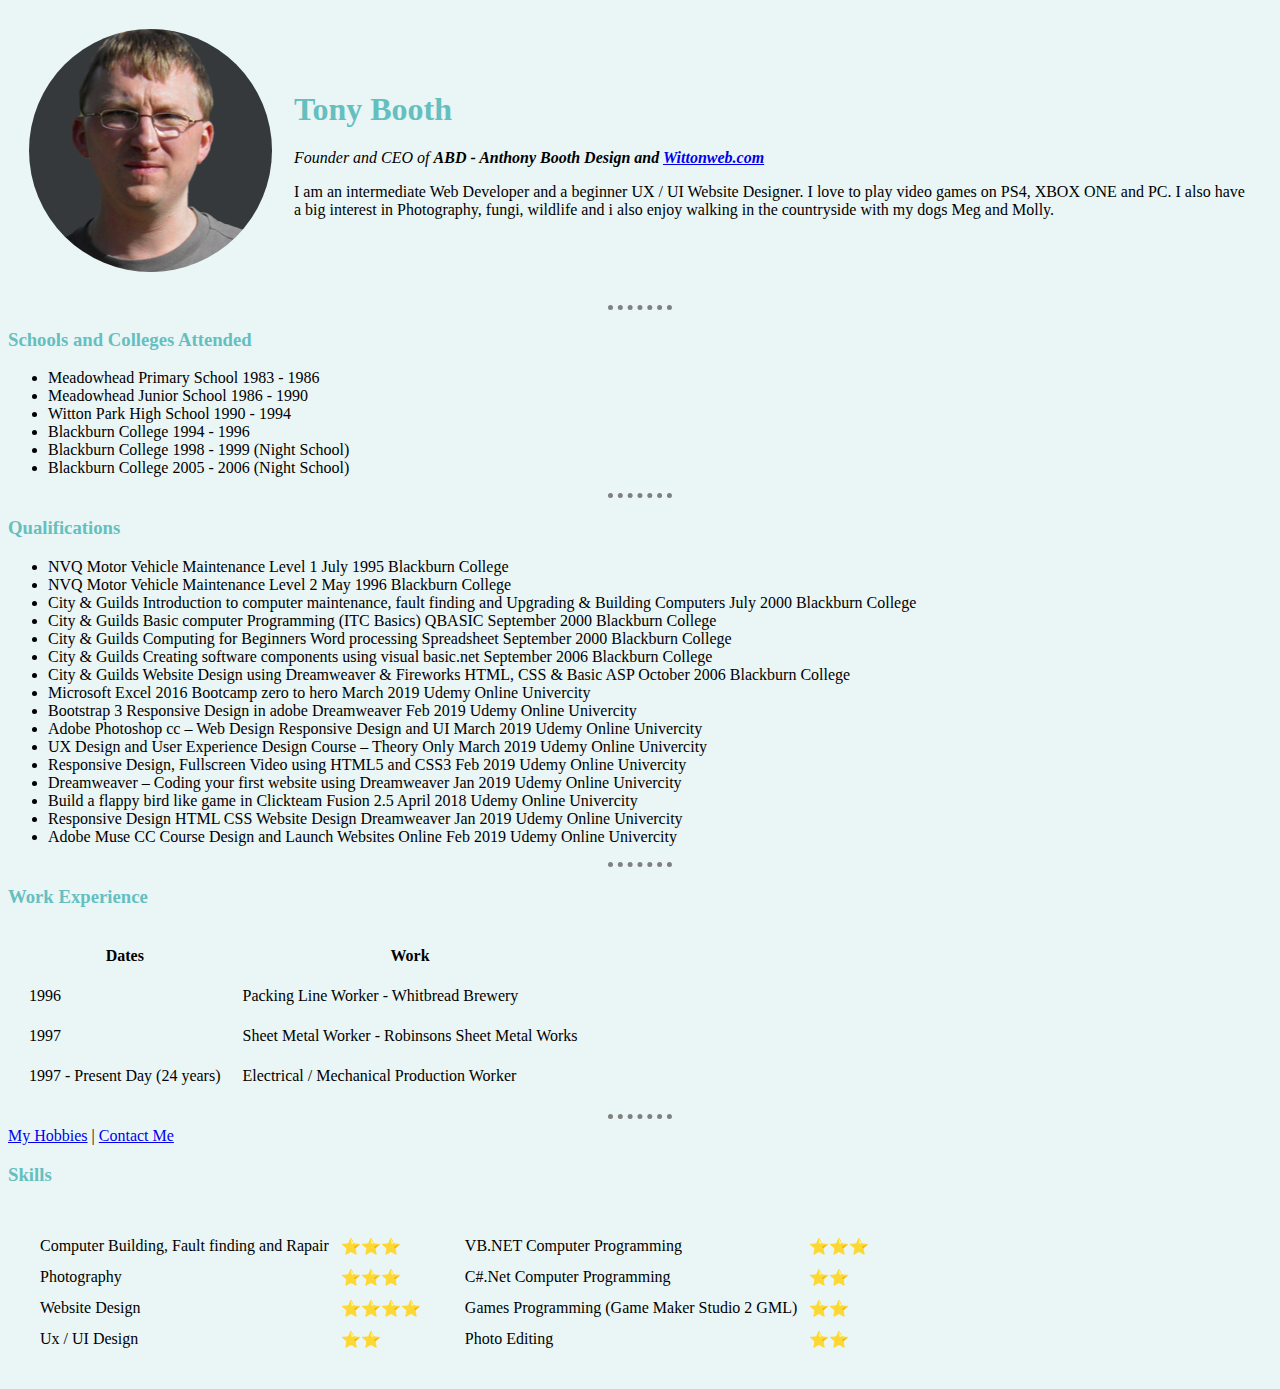
<file: index.html>
<!DOCTYPE html>
<html lang="en" dir="ltr">

<head>
  <meta charset="utf-8">
  <title>Tony's Personal Site</title>
  <link rel="stylesheet" href="css/styles.css">
</head>

<body>

  <table cellspacing = "20">
    <tr>
      <td><img src="./images/circle-cropped2.png" alt="Tony Booth Profile Picture"></td>
      <td><h1>Tony Booth</h1>
      <p><em>Founder and CEO of <strong>ABD - Anthony Booth Design and <a href="http://www.wittonweb.com">Wittonweb.com</a></strong></em></p>
      <p>I am an intermediate Web Developer and a beginner UX / UI Website Designer. I love to play video games on PS4, XBOX ONE and PC. I also have a big interest in Photography, fungi, wildlife and i also enjoy walking in the countryside with my dogs Meg and Molly.</p></td>
    </tr>
  </table>

  <hr>

  <h3>Schools and Colleges Attended</h3>
  <ul>
    <li>Meadowhead Primary School 1983 - 1986</li>
    <li>Meadowhead Junior School 1986 - 1990</li>
    <li>Witton Park High School 1990 - 1994</li>
    <li>Blackburn College 1994 - 1996</li>
    <li>Blackburn College 1998 - 1999 (Night School)</li>
    <li>Blackburn College 2005 - 2006 (Night School)</li>
  </ul>

  <hr>

  <h3>Qualifications</h3>
  <ul>
    <li>NVQ Motor Vehicle Maintenance Level 1 July 1995 Blackburn College</li>
    <li>NVQ Motor Vehicle Maintenance Level 2 May 1996 Blackburn College</li>
    <li>City & Guilds Introduction to computer maintenance, fault finding and Upgrading & Building Computers July 2000 Blackburn College</li>
    <li>City & Guilds Basic computer Programming (ITC Basics) QBASIC September 2000 Blackburn College</li>
    <li>City & Guilds Computing for Beginners Word processing Spreadsheet September 2000 Blackburn College</li>
    <li>City & Guilds Creating software components using visual basic.net September 2006 Blackburn College</li>
    <li>City & Guilds Website Design using Dreamweaver & Fireworks HTML, CSS & Basic ASP October 2006 Blackburn College</li>
    <li>Microsoft Excel 2016 Bootcamp zero to hero March 2019 Udemy Online Univercity</li>
    <li>Bootstrap 3 Responsive Design in adobe Dreamweaver Feb 2019 Udemy Online Univercity</li>
    <li>Adobe Photoshop cc – Web Design Responsive Design and UI March 2019 Udemy Online Univercity</li>
    <li>UX Design and User Experience Design Course – Theory Only March 2019 Udemy Online Univercity</li>
    <li>Responsive Design, Fullscreen Video using HTML5 and CSS3 Feb 2019 Udemy Online Univercity</li>
    <li>Dreamweaver – Coding your first website using Dreamweaver Jan 2019 Udemy Online Univercity</li>
    <li>Build a flappy bird like game in Clickteam Fusion 2.5 April 2018 Udemy Online Univercity</li>
    <li>Responsive Design HTML CSS Website Design Dreamweaver Jan 2019 Udemy Online Univercity</li>
    <li>Adobe Muse CC Course Design and Launch Websites Online Feb 2019 Udemy Online Univercity</li>
  </ul>

  <hr>

  <h3>Work Experience</h3>
  <table cellspacing="20">
    <thead>
      <tr>
        <th>Dates</th>
        <th>Work</th>
      </tr>
    </thead>
    <tbody>
      <tr>
        <td>1996</td>
        <td>Packing Line Worker - Whitbread Brewery</td>
      </tr>
      <tr>
        <td>1997</td>
        <td>Sheet Metal Worker - Robinsons Sheet Metal Works</td>
      </tr>
      <tr>
        <td>1997 - Present Day (24 years)</td>
        <td>Electrical / Mechanical Production Worker</td>
      </tr>
    </tbody>
    <tfoot></tfoot>
  </table>

  <hr>

  <a href="hobbies.html">My Hobbies</a> |
  <a href="contact-me.html">Contact Me</a>

  <h3>Skills</h3>
  <table cellspacing="20">
    <tr>
      <td>
        <table cellspacing="10">
          <tr>
            <td>Computer Building, Fault finding and Rapair</td>
            <td>⭐⭐⭐</td>
          </tr>
            <tr>
              <td>Photography</td>
              <td>⭐⭐⭐</td>
            </tr>
            <td>Website Design</td>
            <td>⭐⭐⭐⭐</td>
          </tr>
          <tr>
            <td>Ux / UI Design</td>
            <td>⭐⭐</td>
          </tr>
        </table>
      </td>
      <td>
        <table cellspacing="10">
          <tr>
            <td>VB.NET Computer Programming</td>
            <td>⭐⭐⭐</td>
          </tr>
          <tr>
            <td>C#.Net Computer Programming</td>
            <td>⭐⭐</td>
          </tr>
          <tr>
            <td>Games Programming (Game Maker Studio 2 GML)</td>
            <td>⭐⭐</td>
          </tr>
          <tr>
            <td>Photo Editing</td>
            <td>⭐⭐</td>
          </tr>
        </table>
  </table>

</body>

</html>
</file>
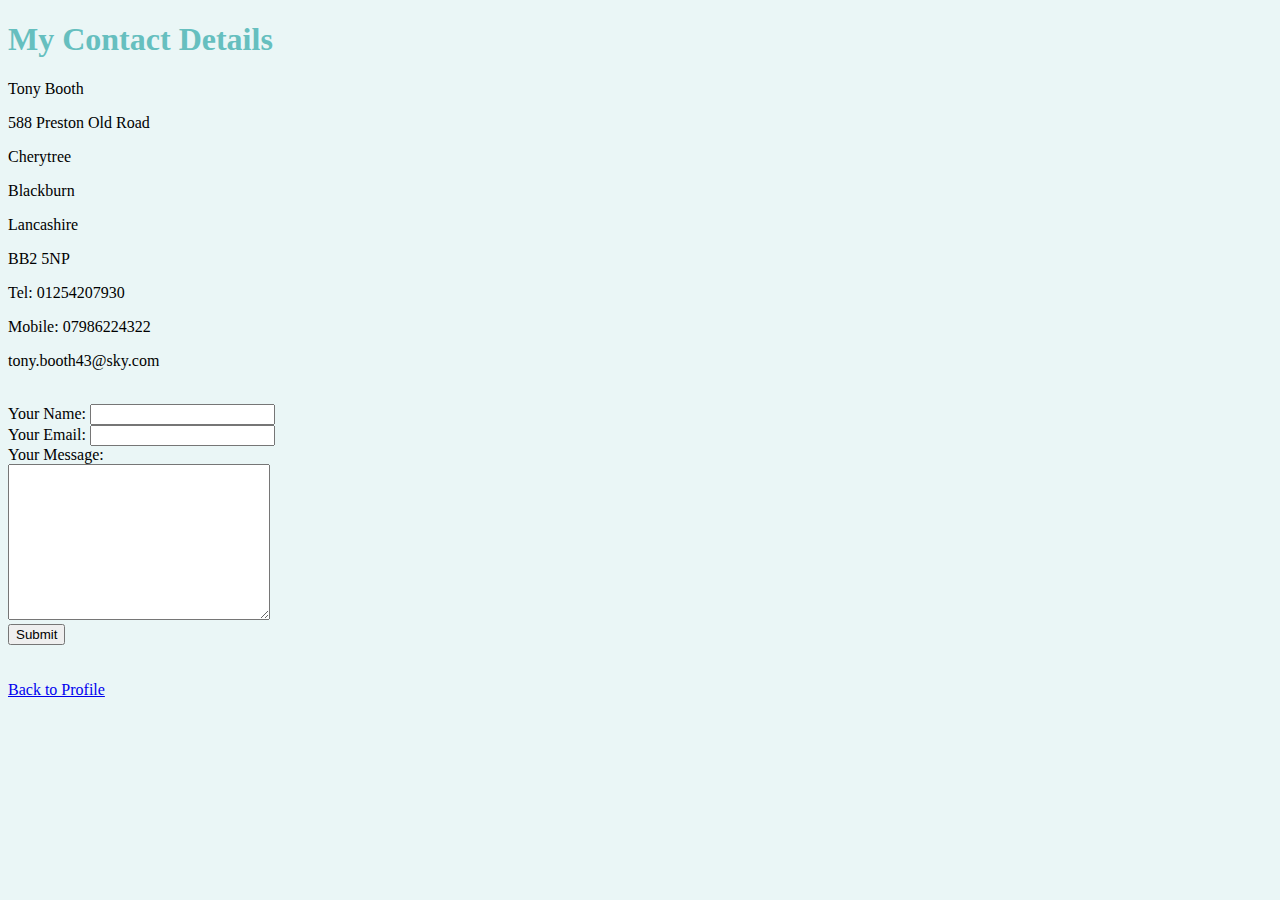
<file: contact-me.html>
<!DOCTYPE html>
<html lang="en" dir="ltr">
  <head>
    <meta charset="utf-8">
    <title>Contact Me</title>
    <link rel="stylesheet" href="css/styles.css">
  </head>
  <body>
    <h1>My Contact Details</h1>
    <p>Tony Booth</p>
    <p>588 Preston Old Road</p>
    <p>Cherytree</p>
    <p>Blackburn</p>
    <p>Lancashire</p>
    <p>BB2 5NP</p>
    <p>Tel: 01254207930</p>
    <p>Mobile: 07986224322</p>
    <p>tony.booth43@sky.com</p>
    <br>

    <form action="mailto:tony.booth43@sky.com" method="post" enctype="text/plain">
      <label>Your Name:</label>
      <input type="text" name="YourName" value=""><br>
      <label>Your Email:</label>
      <input type"email" name="YourEmail"><br>
      <label>Your Message:</label><br>
      <textarea name="YourMessage" rows="10" cols="30"></textarea><br>
      <input type="submit" name="">
    </form>

    <br><br>
    <a href="index.html">Back to Profile</a>
  </body>
</html>
</file>
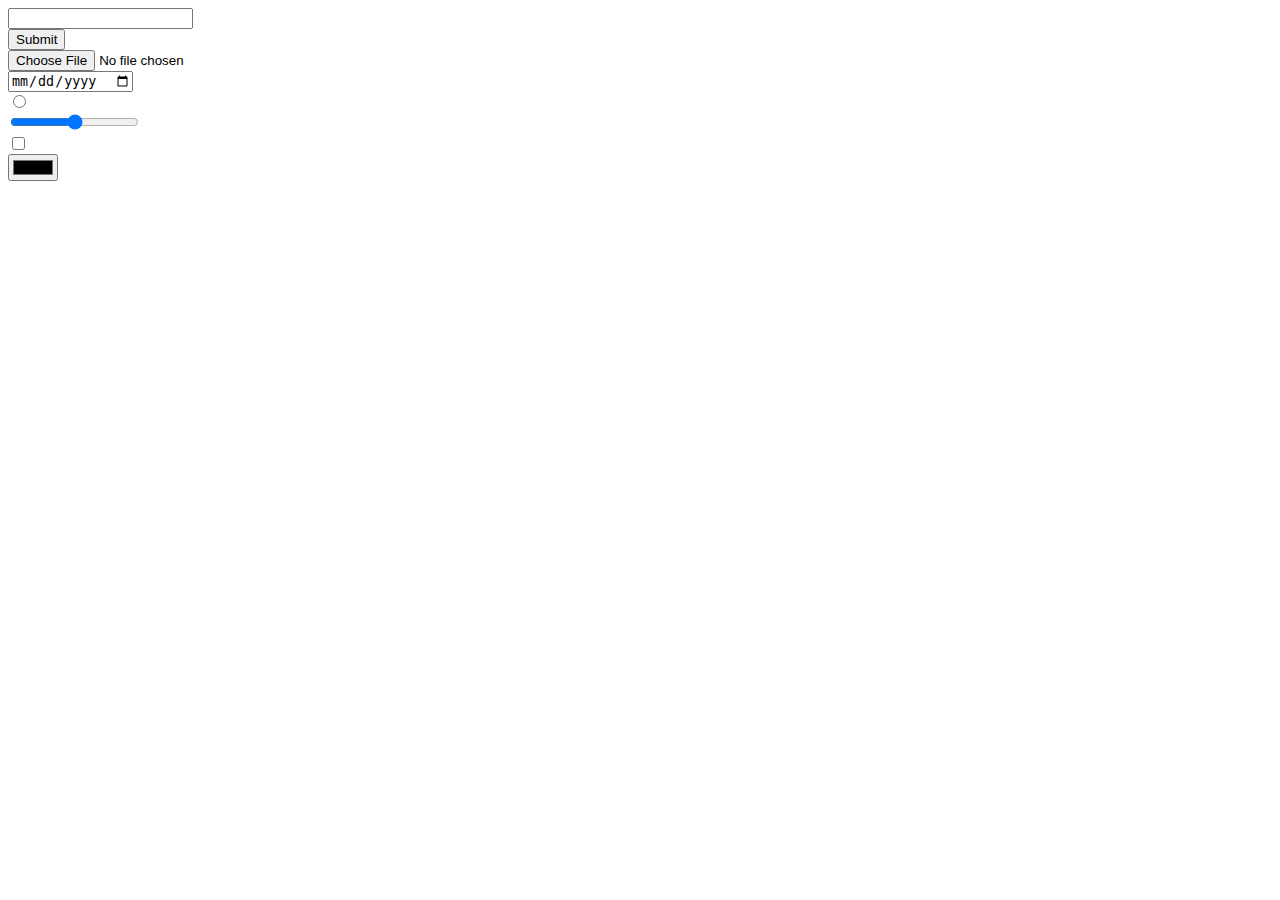
<file: form-input.html>
<!DOCTYPE html>
<html lang="en">
<head>
  <meta charset="UTF-8">
  <meta name="viewport" content="width=device-width, initial-scale=1.0">
  <meta http-equiv="X-UA-Compatible" content="ie=edge">
  <title>Form Input</title>
</head>
<body>
  <form>
      <input type="text"><br>
      <input type="submit"><br>
      <input type="file"><br>
      <input type="date"><br>
      <input type="radio"><br>
      <input type="range"><br>
      <input type="checkbox"><br>
      <input type="color"><br>
  </form>
</body>
</html>
</file>
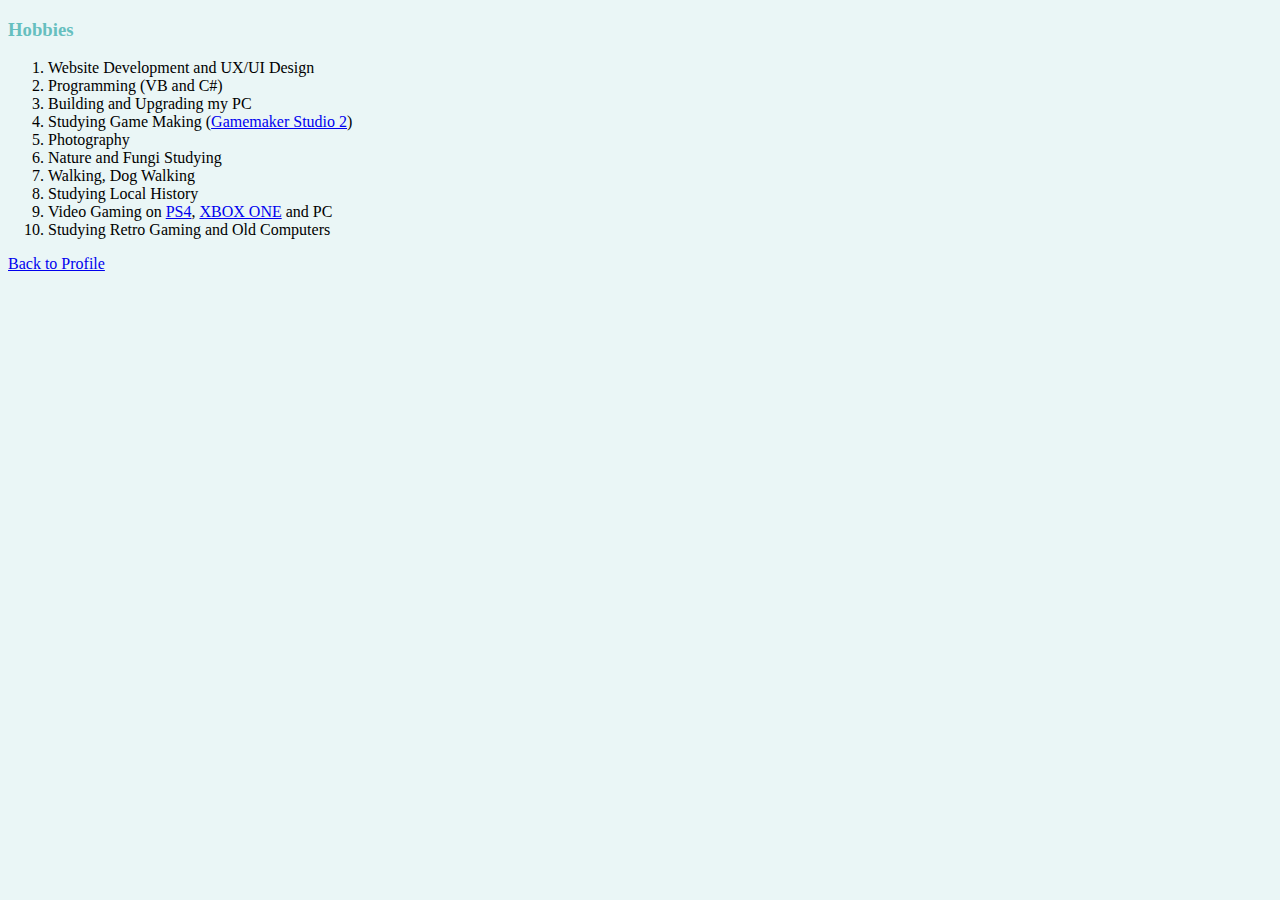
<file: hobbies.html>
<!DOCTYPE html>
<html lang="en" dir="ltr">
  <head>
    <meta charset="utf-8">
    <title>My Hobbies</title>
    <link rel="stylesheet" href="css/styles.css">
  </head>
  <body>
    <h3>Hobbies</h3>
    <ol>
      <li>Website Development and UX/UI Design</li>
      <li>Programming (VB and C#)</li>
      <li>Building and Upgrading my PC</li>
      <li>Studying Game Making (<a href="https://www.yoyogames.com/">Gamemaker Studio 2</a>)</li>
      <li>Photography</li>
      <li>Nature and Fungi Studying</li>
      <li>Walking, Dog Walking</li>
      <li>Studying Local History</li>
      <li>Video Gaming on <a href="https://www.playstation.com/en-gb/">PS4</a>, <a href="https://www.xbox.com/en-GB/consoles/xbox-one-s">XBOX ONE</a> and PC</li>
      <li>Studying Retro Gaming and Old Computers</li>
    </ol>
    <a href="index.html">Back to Profile</a>
  </body>
</html>
</file>
<file: css/styles.css>
body {
  background-color: #EAF6F6;
}

h1{
  color: #66BFBF;
}

h3{
  color: #66BFBF;
}

hr {
  border-style: none;
  border-top-style: dotted;
  border-color: grey;
  border-width: 5px;
  width: 5%;
}
</file>
